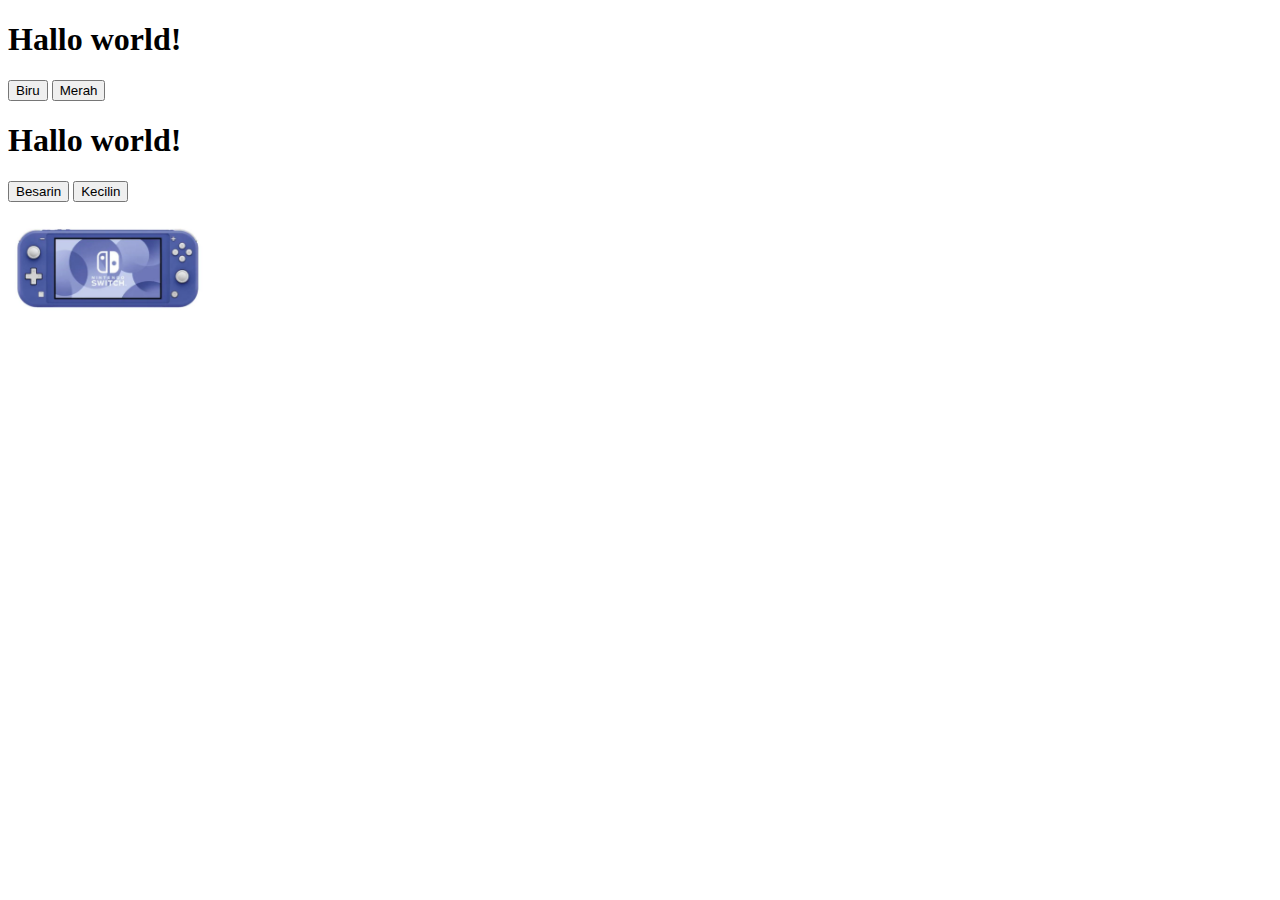
<file: index.html>
<!DOCTYPE html>
<html lang="en">
  <head>
    <meta charset="UTF-8" />
    <meta name="viewport" content="width=device-width, initial-scale=1.0" />
    <title>HTML DOM</title>
    <link rel="stylesheet" href="style.css" />
  </head>
  <body>
    <h1 id="text">Hallo world!</h1>
    <button id="biru">Biru</button>
    <button id="merah">Merah</button>

    <h1 id="ukuran">Hallo world!</h1>
    <button id="besarin">Besarin</button>
    <button id="kecilin">Kecilin</button>

    <br />
    <img src="images/blue.jpg" alt="" id="gambar" width="200px" />
    <script src="script.js"></script>
  </body>
</html>
</file>
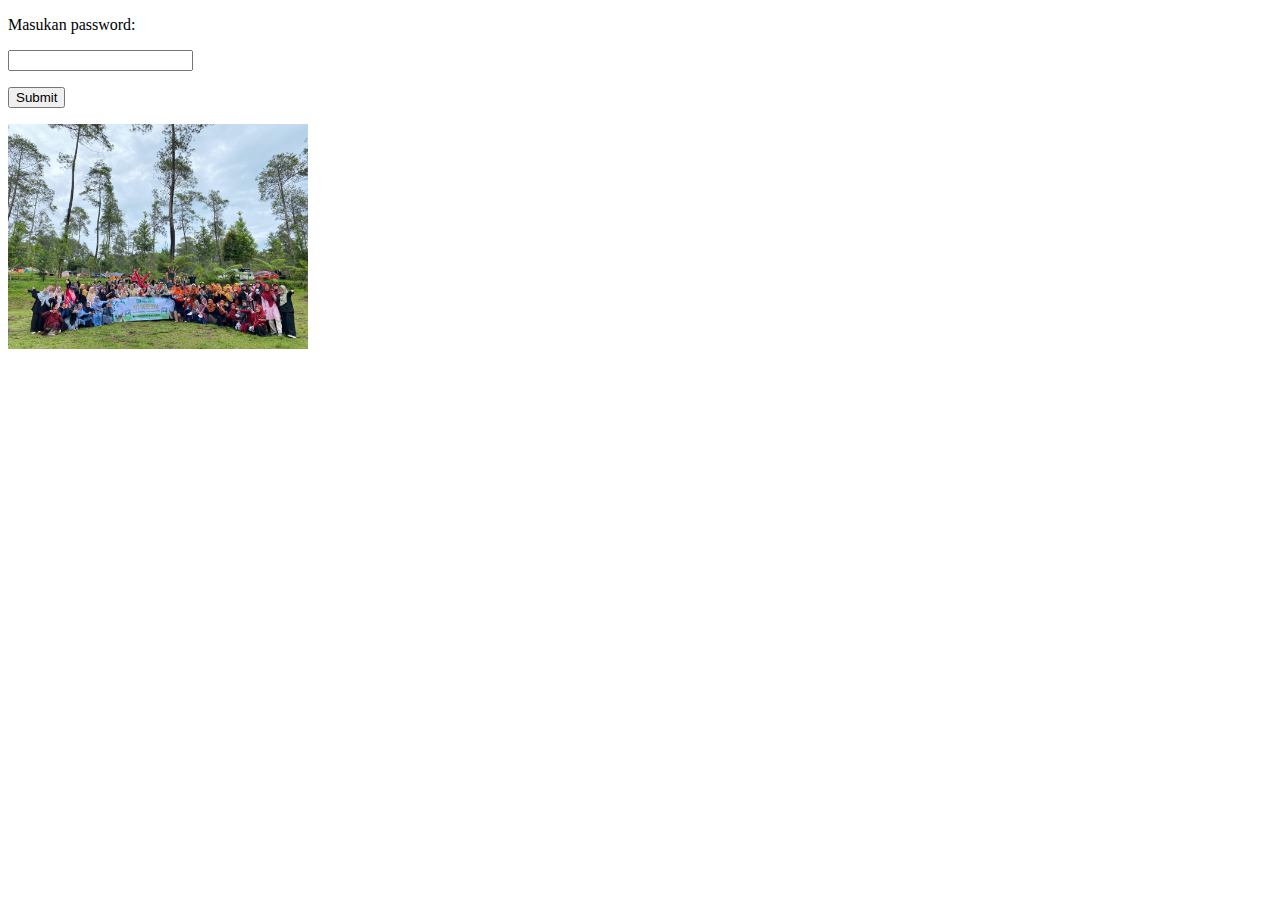
<file: tutor/condition.html>
<!DOCTYPE html>
<html lang="en">
  <head>
    <meta charset="UTF-8" />
    <meta name="viewport" content="width=device-width, initial-scale=1.0" />
    <title>Document</title>
  </head>
  <body id="bodyna">
    <p>Masukan password:</p>
    <p><input type="text" id="passwordna" /></p>
    <button id="submitna">Submit</button>
    <p><img src="images/1.jpeg" alt="" width="300px" id="gambarna" /></p>
    <script>
      document.getElementById("submitna").onclick = function () {
        var inputan_user = document.getElementById("passwordna").value;
        var passwordhiji = "hiji";
        var passworddua = "dua";

        if (inputan_user == passwordhiji) {
          document.getElementById("bodyna").style.backgroundColor = "red";
        } else if (inputan_user == passworddua) {
          document.getElementById("gambarna").src = "images/2.jpg";
        } else {
          alert("salah woy...");
        }
      };
    </script>
  </body>
</html>
</file>
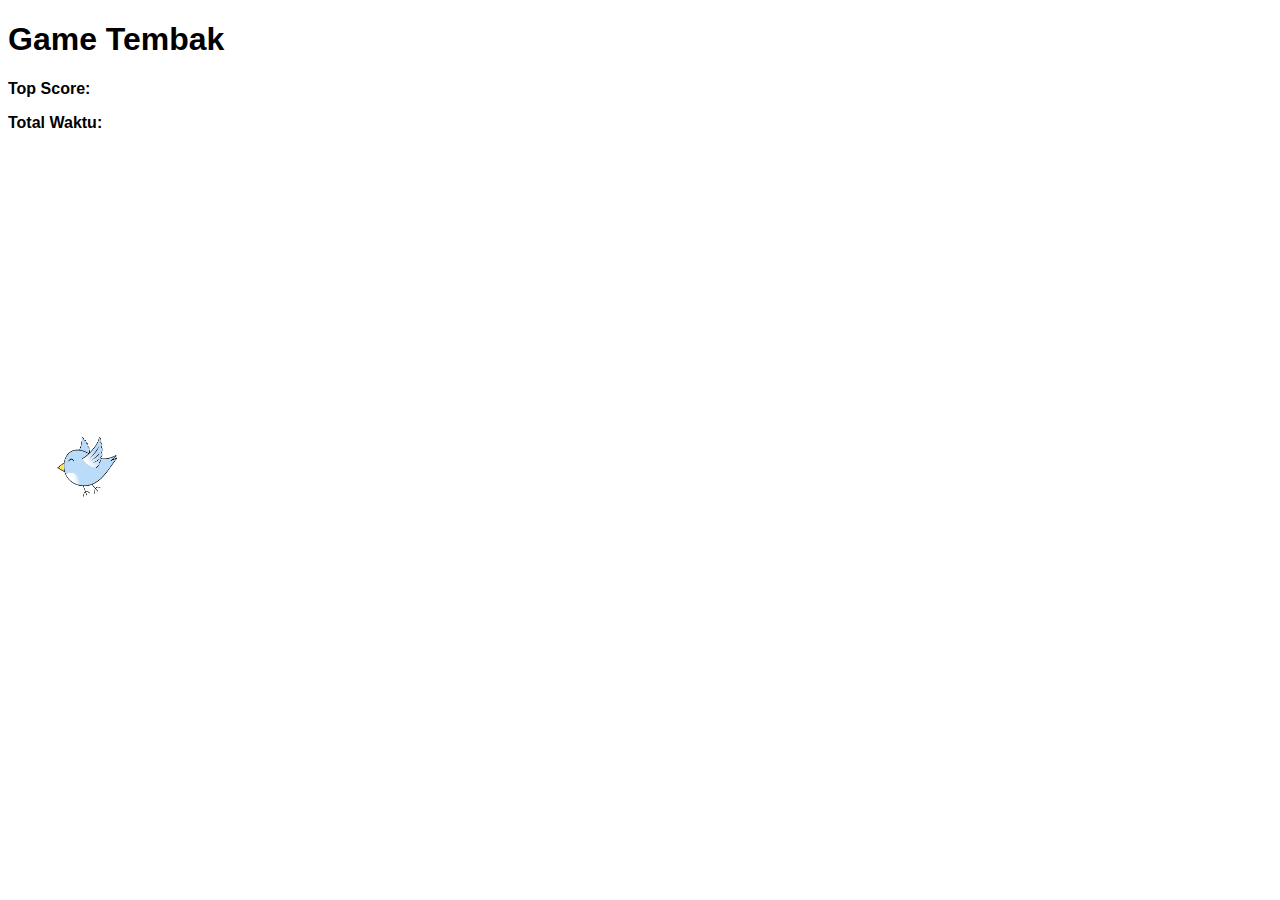
<file: tutor/game.html>
<!DOCTYPE html>
<html lang="en">
  <head>
    <meta charset="UTF-8" />
    <meta name="viewport" content="width=device-width, initial-scale=1.0" />
    <title>Document</title>
    <style>
      body {
        font-family: sans-serif;
      }
      .bold {
        font-weight: bold;
      }
    </style>
  </head>
  <body>
    <h1 id="title">Game Tembak</h1>
    <p class="bold">Top Score: <span id="topScorenaDiView"></span></p>
    <p class="bold">Total Waktu: <span id="totalWaktuMain"></span></p>
    <img id="manuk" />
    <script>
      var hitungan = 1;
      var mulaiMain = "";
      var akhirMain = "";
      var totalWaktuMain = "";

      if (localStorage.getItem("topScoreDiLocalStorage") !== null) {
        var topScoreVariable = localStorage.getItem("topScoreDiLocalStorage");
        document.getElementById("topScorenaDiView").innerHTML =
          topScoreVariable + " detik";
      }

      munculkanGambar();
      function munculkanGambar() {
        var tiluhur = Math.random() * 400;
        var tigigir = Math.random() * 400;

        mulaiMain = new Date().getTime();

        document.getElementById("manuk").src = "images/bird.png";
        document.getElementById("manuk").style.height = 60 + "px";
        document.getElementById("manuk").style.width = 60 + "px";
        document.getElementById("manuk").style.top = tiluhur + "px";
        document.getElementById("manuk").style.left = tigigir + "px";
        document.getElementById("manuk").style.position = "relative";
        document.getElementById("manuk").style.display = "block";
      }
      //Menset gambar berganti setelah di klik
      document.getElementById("manuk").onclick = function () {
        document.getElementById("manuk").src = "images/bom.png";

        setTimeout(sumputkeunGambarna, 500);

        if (hitungan < 5) {
          setTimeout(munculkanGambar, 600);
          hitungan++;
        } else {
          setTimeout(function () {
            alert("Permainan berakhir");
          }, 100);
          akhirMain = new Date().getTime();
          totalWaktuMain = (akhirMain - mulaiMain) / 1000;
          document.getElementById("totalWaktuMain").innerHTML =
            totalWaktuMain + " detik";

          setTopscorena();
        }
      };
      function sumputkeunGambarna() {
        document.getElementById("manuk").style.display = "none";
      }
      //set top score
      function setTopscorena() {
        if (localStorage.getItem("topScoreDiLocalStorage") == null) {
          localStorage.setItem("topScoreDiLocalStorage", totalWaktuMain);
          document.getElementById("topScorenaDiView").innerHTML =
            totalWaktuMain + " detik";
        } else if (totalWaktuMain < topScoreVariable) {
          localStorage.setItem("topScoreDiLocalStorage", totalWaktuMain);
          document.getElementById("topScorenaDiView").innerHTML =
            totalWaktuMain + " detik";
        } else {
        }
      }
    </script>
  </body>
</html>
</file>
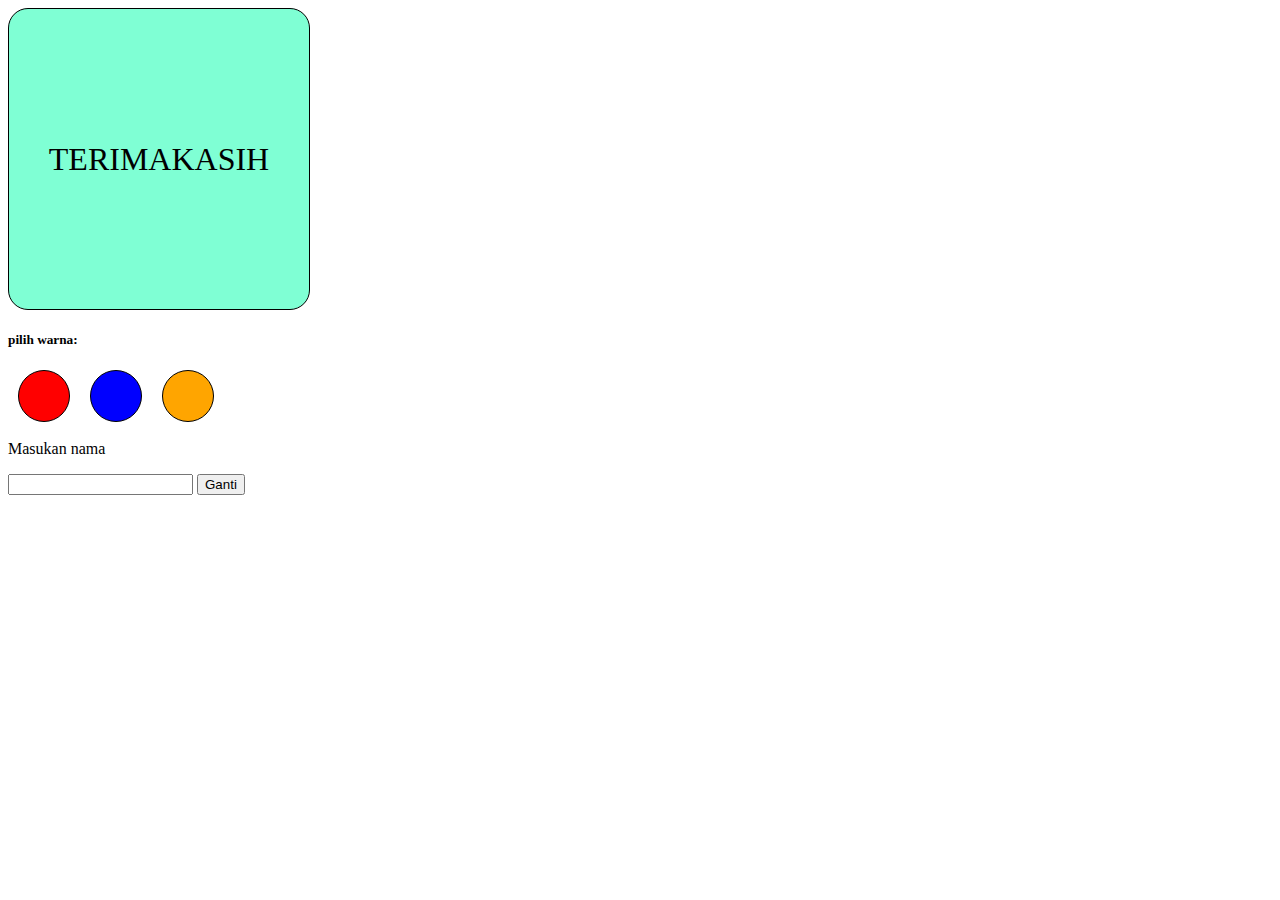
<file: tutor/gift.html>
<!DOCTYPE html>
<html lang="en">
  <head>
    <meta charset="UTF-8" />
    <meta name="viewport" content="width=device-width, initial-scale=1.0" />
    <title>Document</title>
    <style>
      @import url("https://fonts.googleapis.com/css2?family=Montserrat:ital,wght@0,100..900;1,100..900&family=Pacifico&family=Playwrite+NL+Guides&family=Roboto:ital,wght@0,100;0,300;0,400;0,500;0,700;0,900;1,100;1,300;1,400;1,500;1,700;1,900&display=swap");
      .result {
        height: 300px;
        width: 300px;
        background-color: aquamarine;
        border: 1px solid black;
        border-radius: 20px;
        display: flex;
        /*background: url("images/3.png");*/
        /*font-family: "Playwrite NL Guides";*/
        font-size: 1rem;
      }

      .kotak {
        width: 80%;
        height: 80%;
        background-color: none;
        color: black;
        text-align: center;
        margin: auto;
        display: flex;
      }

      .kotak span {
        margin: auto;
        font-size: 2rem;
      }

      #biru {
        height: 50px;
        width: 50px;
        background-color: blue;
        border-radius: 50%;
        border: 1px solid black;
        float: left;
        margin: 0 10px;
        cursor: pointer;
      }
      #beureum {
        height: 50px;
        width: 50px;
        background-color: red;
        border-radius: 50%;
        border: 1px solid black;
        float: left;
        margin: 0 10px;
        cursor: pointer;
      }
      #oren {
        height: 50px;
        width: 50px;
        background-color: orange;
        border-radius: 50%;
        border: 1px solid black;
        float: left;
        margin: 0 10px;
        cursor: pointer;
      }
    </style>
  </head>
  <body>
    <div class="result" id="result">
      <div class="kotak"><span>TERIMAKASIH</span></div>
    </div>
    <div>
      <h5>pilih warna:</h5>
      <div id="beureum"></div>
      <div id="biru"></div>
      <div id="oren"></div>
    </div>
    <br /><br /><br />
    <div>
      <p>Masukan nama</p>
      <input type="text" id="text" />
      <button id="button">Ganti</button>
    </div>

    <script>
      document.getElementById("beureum").onclick = function () {
        document.getElementById("result").style.backgroundColor = "red";
      };
      document.getElementById("biru").onclick = function () {
        document.getElementById("result").style.backgroundColor = "blue";
      };
      document.getElementById("oren").onclick = function () {
        document.getElementById("result").style.backgroundColor = "orange";
      };
    </script>
  </body>
</html>
</file>
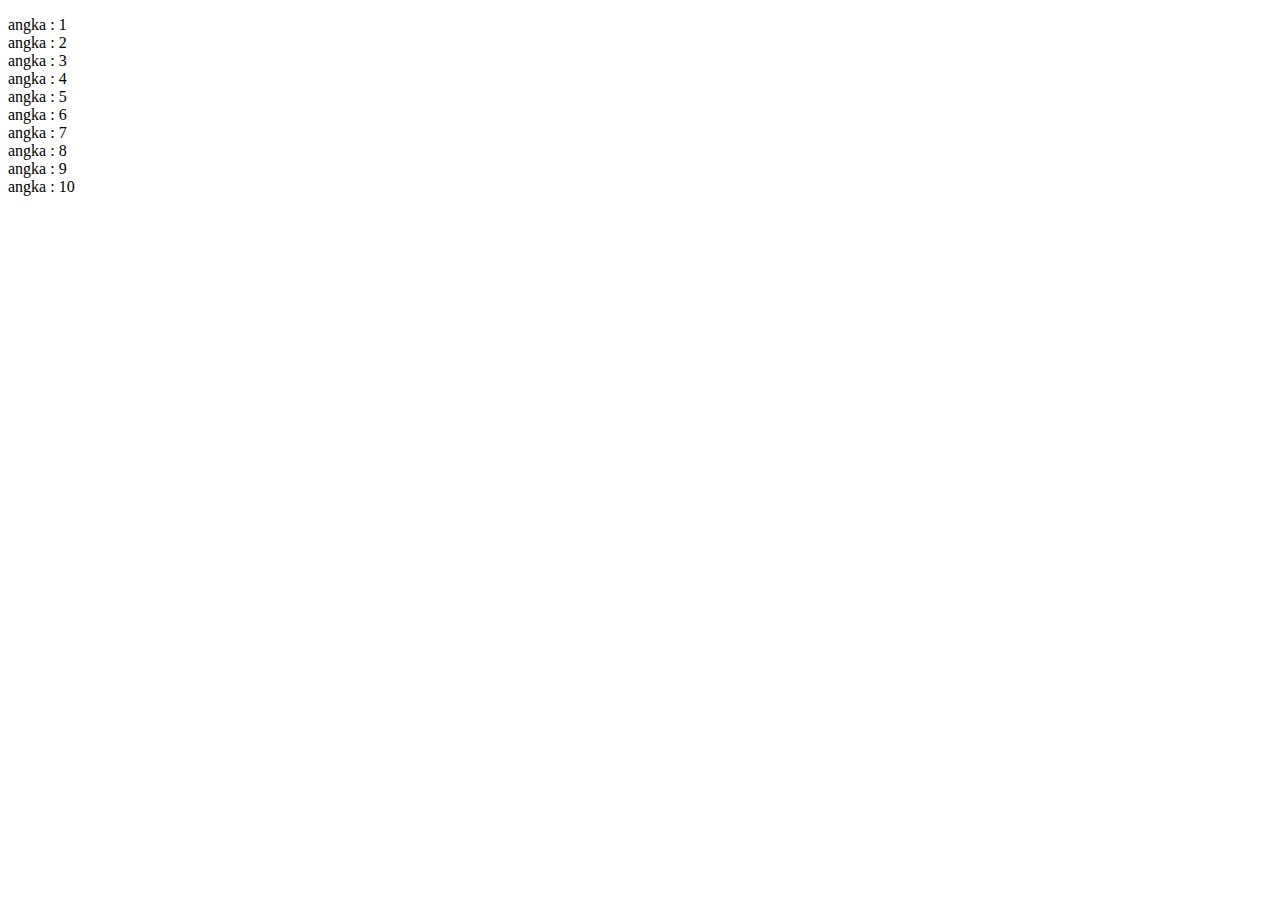
<file: tutor/looping.html>
<!DOCTYPE html>
<html lang="en">
  <head>
    <meta charset="UTF-8" />
    <meta name="viewport" content="width=device-width, initial-scale=1.0" />
    <title>Document</title>
  </head>
  <body>
    <p id="angka"></p>
    <script>
      for (let x = 1; x <= 10; x++) {
        document.getElementById("angka").innerHTML += "angka : " + x + "<br>";
      }
    </script>
  </body>
</html>
</file>
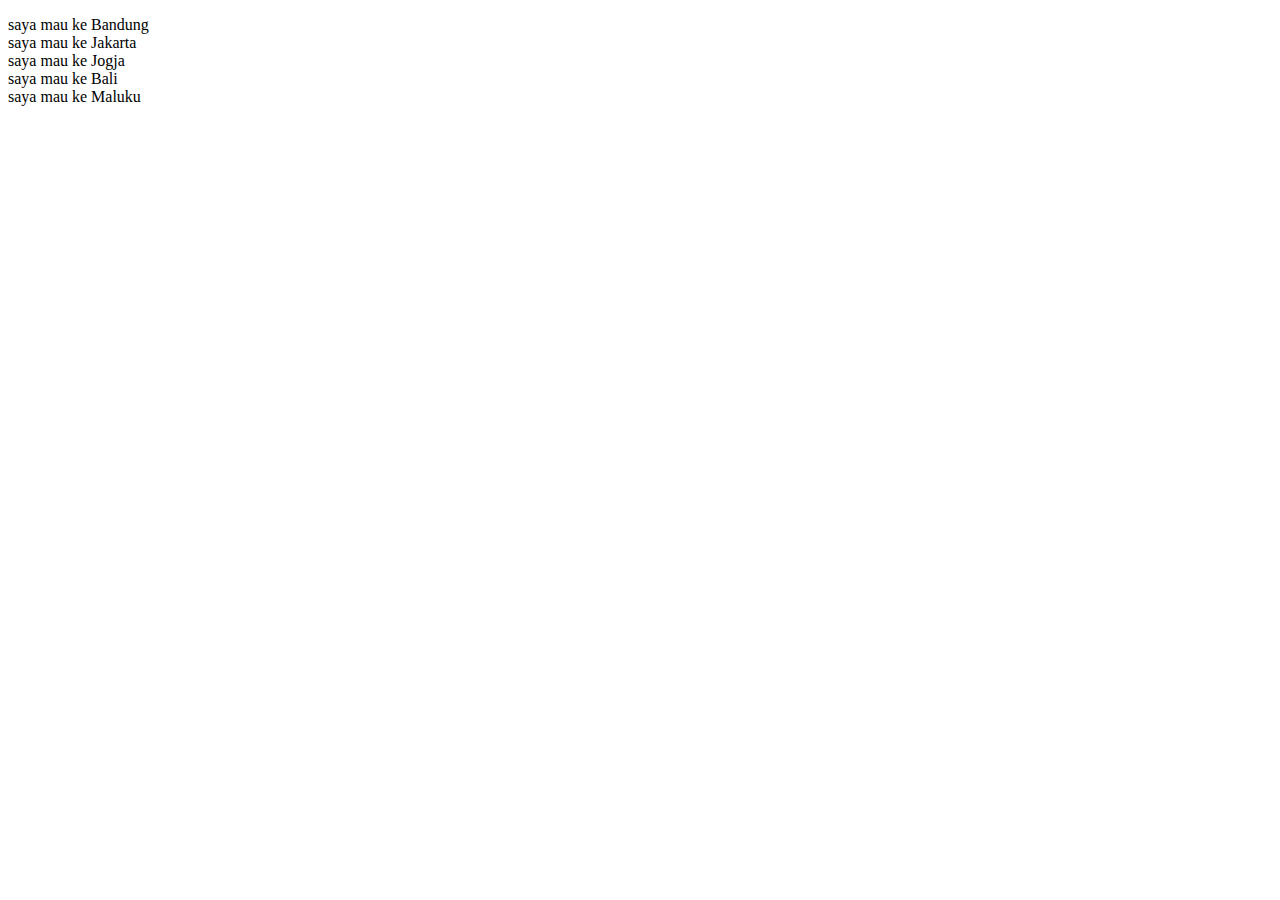
<file: tutor/looping_while.html>
<!DOCTYPE html>
<html lang="en">
  <head>
    <meta charset="UTF-8" />
    <meta name="viewport" content="width=device-width, initial-scale=1.0" />
    <title>Document</title>
  </head>
  <body>
    <p id="kotaview"></p>
    <script>
      var kota = ["Bandung", "Jakarta", "Jogja", "Bali", "Maluku"];
      var x = 0;

      while (x < kota.length) {
        document.getElementById("kotaview").innerHTML +=
          "saya mau ke " + kota[x] + "<br>";
        x++;
      }
    </script>
  </body>
</html>
</file>
<file: style.css>
#blue {
  height: 50px;
  width: 50px;
  border-radius: 50%;
  background-color: #41529a;
  float: left;
  cursor: pointer;
  /* pembacaan margin ini "atas bawah 0 kanan kiri 15px" */
  margin: 0 15px;
}
#green {
  height: 50px;
  width: 50px;
  border-radius: 50%;
  background-color: #00a2a7;
  float: left;
  cursor: pointer;
  margin: 0 15px;
}
#red {
  height: 50px;
  width: 50px;
  border-radius: 50%;
  background-color: #ec7577;
  float: left;
  cursor: pointer;
  margin: 0 15px;
}
</file>
